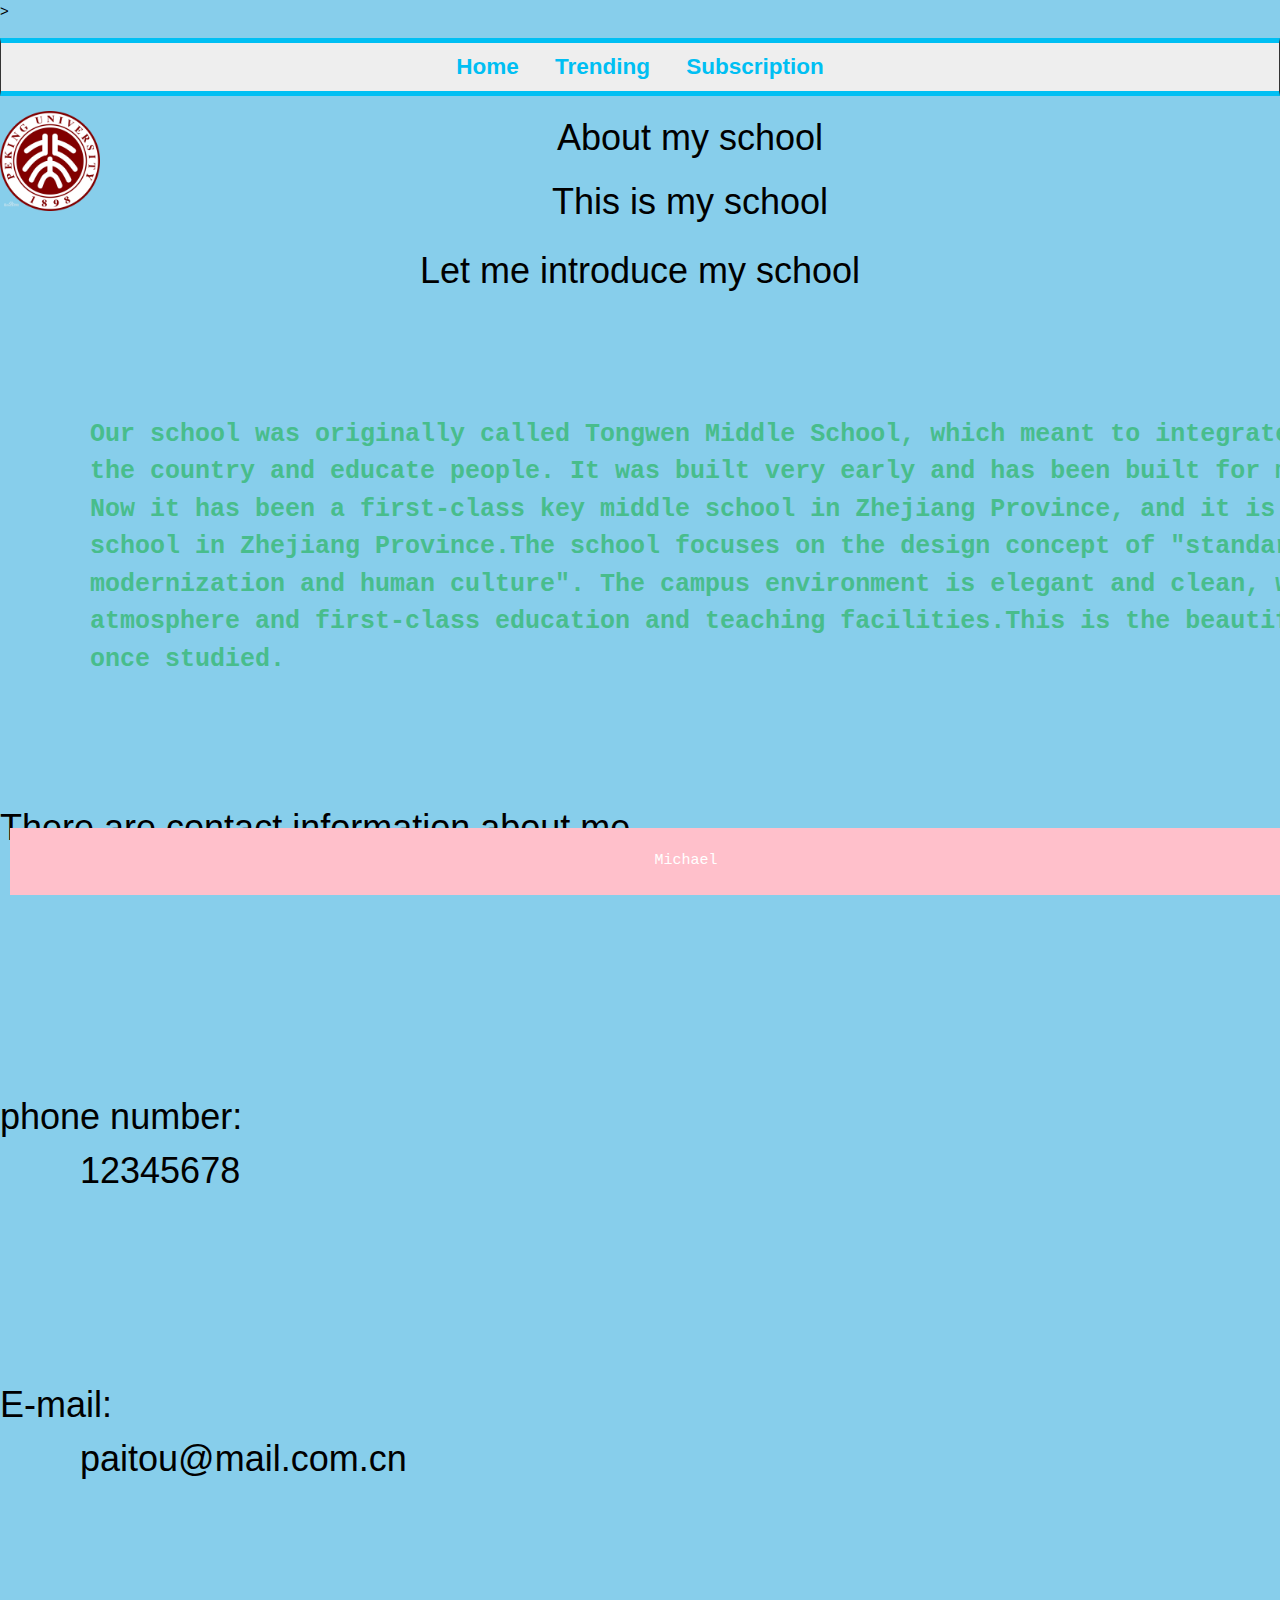
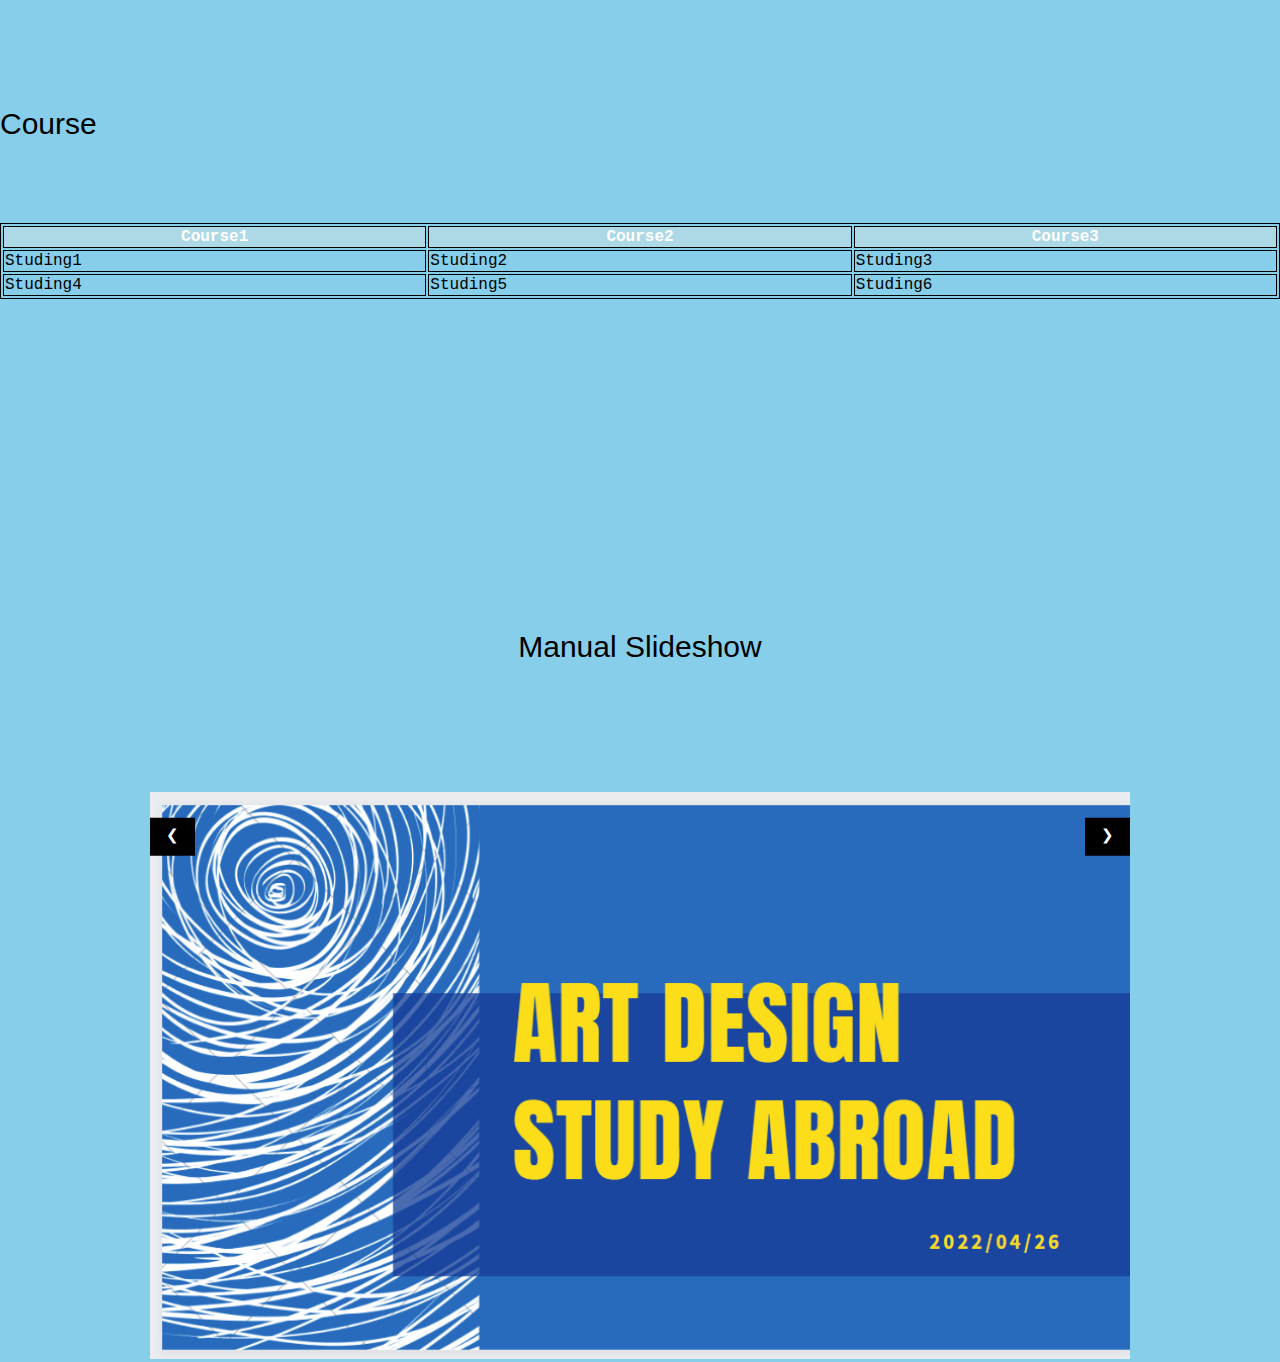
<file: index.html>
<html>
  <head>
    <link rel="stylesheet" type="text/css" href="hb.css"/>
    </head>>
<body class="body1";>
    <nav>
        <ul>
          <li><a href="index.html"></i>Home</a></li>
          <li><a href="Trending.html"></i>Trending</a></li>
          <li><a href="Subscription.html"></i>Subscription</a></li>
          </li>
      </ul>
      </nav>
      <img src="1.jpg" width="100.0"
        height="100.0"> 
      <h1 align="center">About my school</h1>
      
      <h1 style="text-align: center;">This is my school</h1>
        
      <p style="text-align: center;">
      <pre><h1 style="text-align: center;">Let me introduce my school</h1>
      <p class="p1">
      <b>Our school was originally called Tongwen Middle School, which meant to integrate colleagues to rejuvenate 
      the country and educate people. It was built very early and has been built for many years. 
      Now it has been a first-class key middle school in Zhejiang Province, and it is also a century-old 
      school in Zhejiang Province.The school focuses on the design concept of "standardization, 
      modernization and human culture". The campus environment is elegant and clean, with rich cultural 
      atmosphere and first-class education and teaching facilities.This is the beautiful campus where I 
      once studied.</b>
      </p>
      <pre><h1>There are contact information about me</h1>
        <p class="p1">
        </p>
        <h1>phone number:
        12345678</h1>
        <pre><p class="p1">
        <h1>E-mail:
        paitou@mail.com.cn</h1>
        
        </p>
        <style>
        table, th, td {
          border:1px solid black;
        }
        </style>
        <body>
        
        <h2>Course</h2>
        
        <table style="width:100%">
          <tr>
            <th>Course1</th>
            <th>Course2</th>
            <th>Course3</th>
          </tr>
          <tr>
            <td>Studing1</td>
            <td>Studing2</td>
            <td>Studing3</td>
          </tr>
          <tr>
            <td>Studing4</td>
            <td>Studing5</td>
            <td>Studing6</td>
          </tr>
        </table>
        
        
        </body>
        </html>
        <!DOCTYPE html>
        <html>
        <title>W3.CSS</title>
        <meta name="viewport" content="width=device-width, initial-scale=1">
        <link rel="stylesheet" href="https://www.w3schools.com/w3css/4/w3.css">
        <style>
        .mySlides {display:none;}
        </style>
        <body>
        
        <h2 class="w3-center">Manual Slideshow</h2>
        
        <div class="w3-content w3-display-container">
          <img class="mySlides" src="778.png" style="width:100%">
          <img class="mySlides" src="886.png" style="width:100%">
          <img class="mySlides" src="369.png" style="width:100%">
        
          <button class="w3-button w3-black w3-display-left" onclick="plusDivs(-1)">&#10094;</button>
          <button class="w3-button w3-black w3-display-right" onclick="plusDivs(1)">&#10095;</button>
        </div>
        
        <script>
        var slideIndex = 1;
        showDivs(slideIndex);
        
        function plusDivs(n) {
          showDivs(slideIndex += n);
        }
        
        function showDivs(n) {
          var i;
          var x = document.getElementsByClassName("mySlides");
          if (n > x.length) {slideIndex = 1}
          if (n < 1) {slideIndex = x.length}
          for (i = 0; i < x.length; i++) {
            x[i].style.display = "none";  
          }
          x[slideIndex-1].style.display = "block";  
        }
        </script>
        
        </body>
        </html>
        <footer>
        Michael
        </footer>
        </tr>
        </table>
        </body>
        </html>
</file>
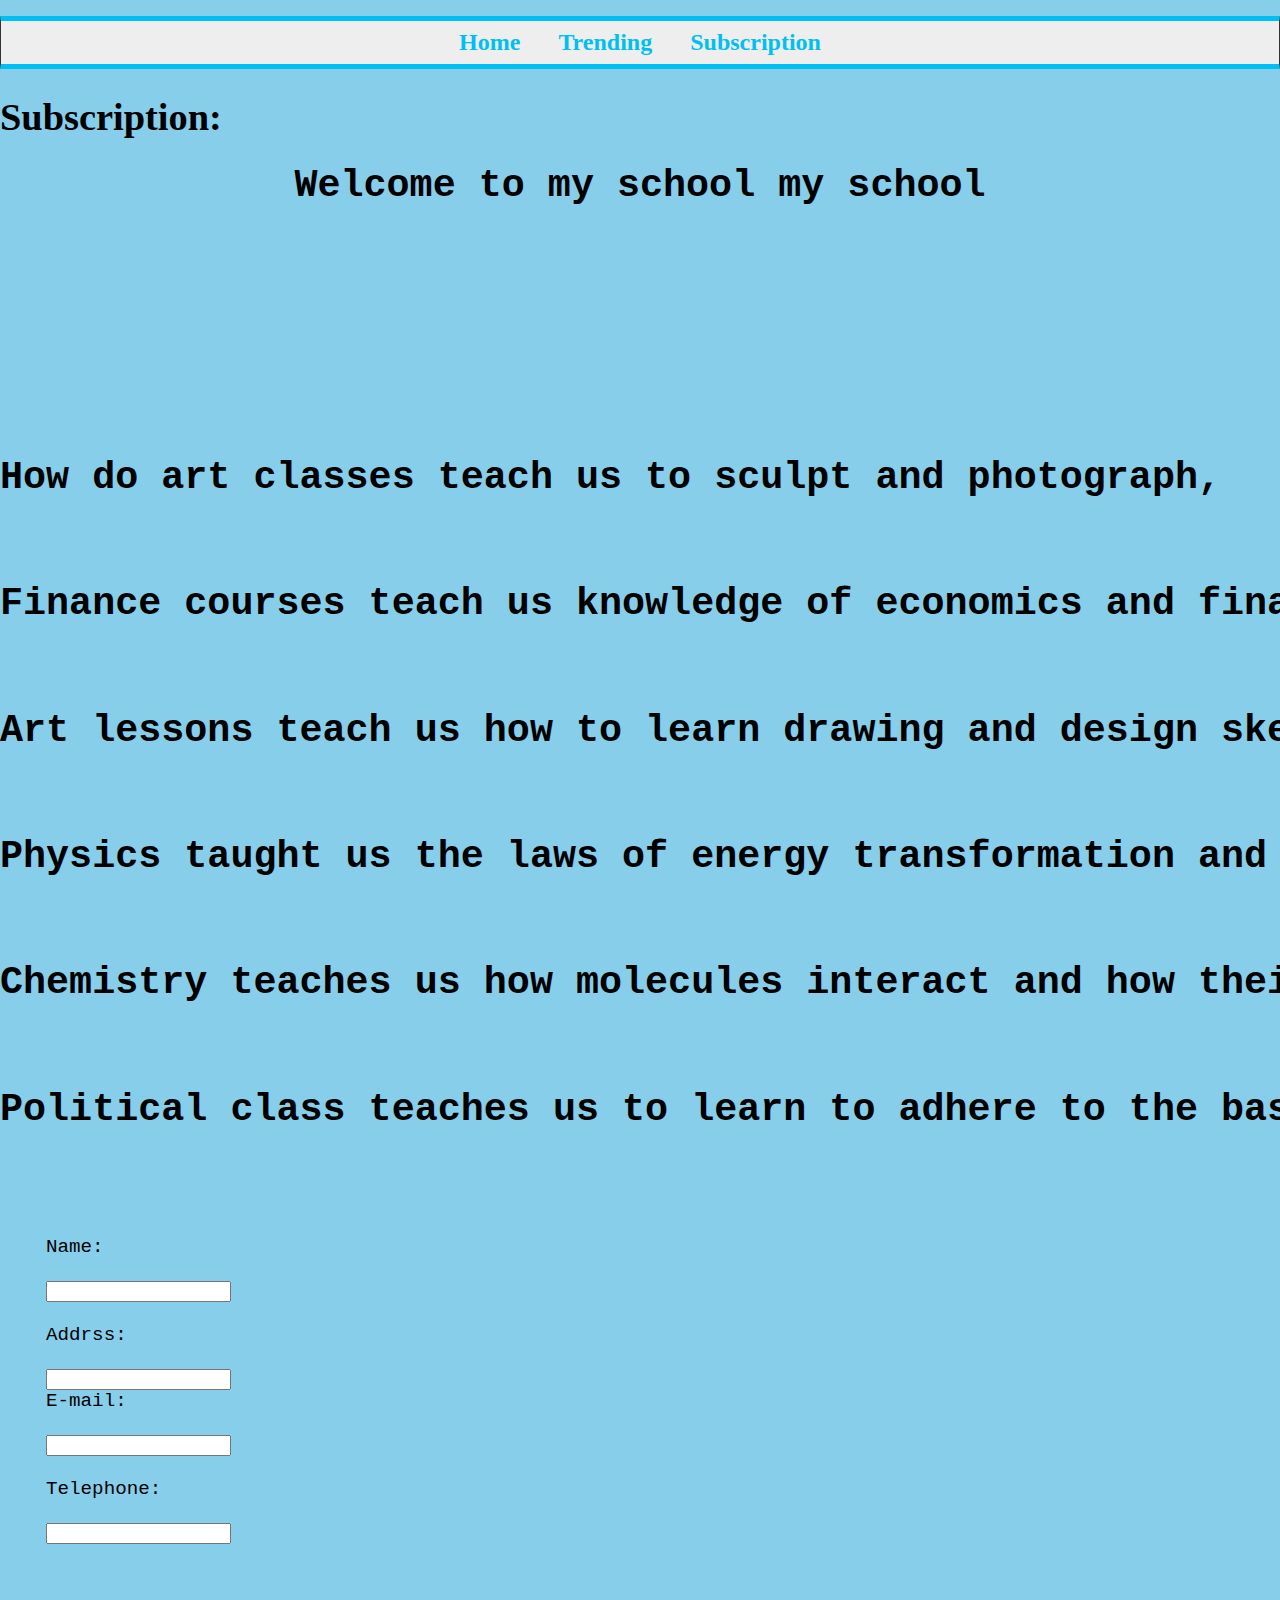
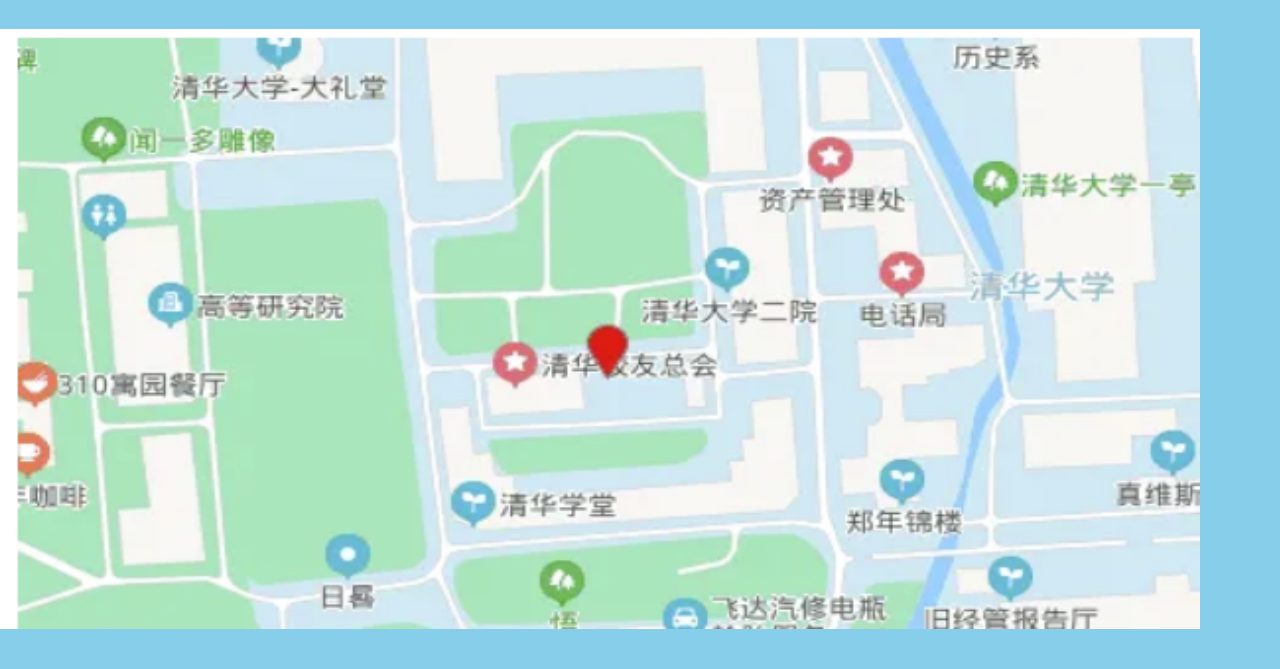
<file: Subscription.html>
<html>
<head>
    <link rel="stylesheet" type="text/css" href="hb.css"/>
</head>
<body class="body1";></body>
<nav>
    
    <ul>
      <li><a href="index.html"></i> Home</a></li>
      <li><a href="Trending.html"></i>Trending</a></li>
      <li><a href="Subscription.html"></i>Subscription</a></li>
      </li>
  </ul>
  </nav> 
  <h1>Subscription:</h1>
  <pre><h1 style="text-align: center;">Welcome to my school my school</h1>
  <p class="p1">
  </p>
  <h1>How do art classes teach us to sculpt and photograph,
      <P>Finance courses teach us knowledge of economics and finance,
      <P>Art lessons teach us how to learn drawing and design sketches,
      <P>Physics taught us the laws of energy transformation and conservation,
      <p>Chemistry teaches us how molecules interact and how their properties change,
      <p>Political class teaches us to learn to adhere to the basic view of Marxism education</h1>
  <form>
    <label for="fname">Name:</label><br>
    <input type="text" id="fname" name="fname" value=""><br>
    <label for="lname">Addrss:</label><br>
    <input type="text" id="lname" name="lname" value="">
    <label for="fname">E-mail:</label><br>
    <input type="text" id="fname" name="fname" value=""><br>
    <label for="lname">Telephone:</label><br>
    <input type="text" id="lname" name="lname" value="">
  </form>
  <div align="left"><img src="261.png" width="1200" height="600"></div>
  </tr>
  </table>
  </body>
  </html>
</file>
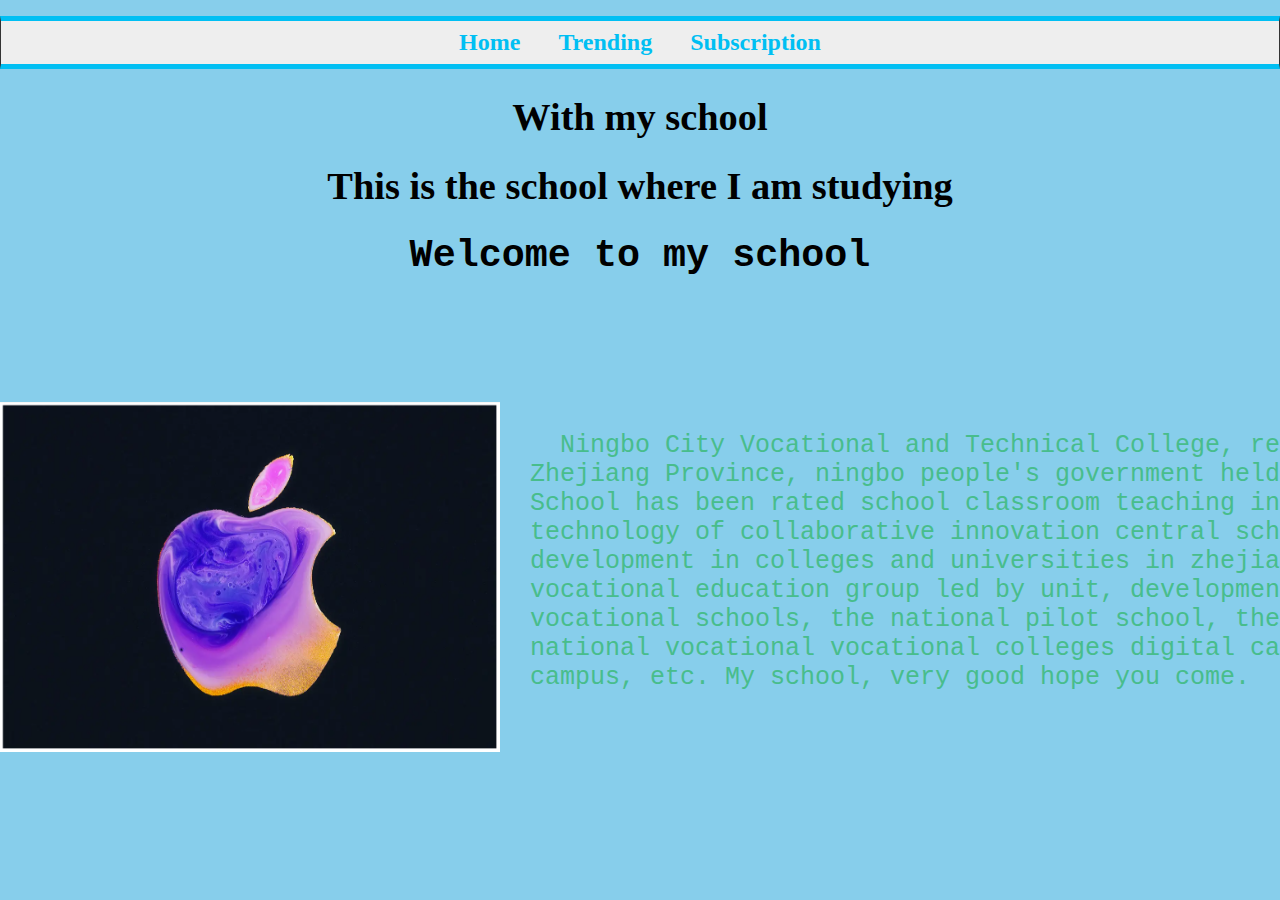
<file: Trending.html>
<!DOCTYPE html>
<html lang="en">
<head>
    <meta charset="UTF-8">
    <meta http-equiv="X-UA-Compatible" content="IE=edge">
    <meta name="viewport" content="width=device-width, initial-scale=1.0">
    <title>Document</title>
    <link rel="stylesheet" type="text/css" href="hb.css"/>
</head>

<nav>
    <body class="body1";>
    <ul>
      <li><a href="index.html"></i> Home</a></li>
      <li><a href="Trending.html"></i>Trending</a></li>
      <li><a href="Subscription.html"></i>Subscription</a></li>
      </li>
  </ul>
  </nav> 
  <h1 align="center">With my school</h1>
  
  <h1 style="text-align: center;">This is the school where I am studying</h1>
    
  <p style="text-align: center;">
  <pre><h1 style="text-align: center;">Welcome to my school</h1>
  <p class="p1">
    <img src="147258.png" alt="iphone" style="width:500px;height:350px;"> 
    Ningbo City Vocational and Technical College, referred to as NBCC, is located in Ningbo city, 
  Zhejiang Province, ningbo people's government held a full-time ordinary higher vocational college. 
  School has been rated school classroom teaching innovation in zhejiang province, zhejiang application 
  technology of collaborative innovation central school, central school the demonstration teaching 
  development in colleges and universities in zhejiang province, zhejiang province demonstration 
  vocational education group led by unit, development central school information technology teaching in 
  vocational schools, the national pilot school, the first modern apprenticeship ShiYanJiao, 
  national vocational vocational colleges digital campus construction Colleges and universities charm 
  campus, etc. My school, very good hope you come.
  </p>
  
  </body>
  </html>
</file>
<file: hb.css>
nav ul {
    list-style-type: none;
    padding: 0;
    margin: 0;
    font-size: 1.5rem;
    text-align: center;
  }
  nav li {
    display: inline-block;
  }
  
  nav {
    border: 1px solid #333;
    margin: 1rem auto;
    background-color: #eee;
    background-image: url("https://img.51miz.com/Element/00/70/01/30/e0b8e68c_E700130_b88c892e.jpg");
    border-bottom: 5px solid #00bff3;
    border-top: 5px solid #00bff3;
  }
  
  nav a {
    color: #00bff3;
    text-decoration: none;
    font-size: 1.5rem;
    font-weight: 600;
    display: block;
    padding: 0.5rem 1rem;
  }
  
  nav a:focus {
    background-color: #f0c808;
    color: black;
  }
  nav a:hover {
    background-color: #f0c808;
    color: #ff583d;
    background-image: url("https://assets.codepen.io/296057/lil-yellowdots.png");
  }
  .active {
    color: #ff583d;
    background-color: #c5e5ed;
    background-image: url("https://assets.codepen.io/296057/lil-bluedots.png");
  }
  
  html {
    box-sizing: border-box;
  }
  
  *,
  *:before,
  *:after {
    box-sizing: inherit;
  }
  body {
    font-family: "Roboto Slab", serif;
    font-weight: 400;
    margin: 0;
    padding: 0;
    font-size: 1.2rem;
  }
  footer {  
  position: fixed;  
  left: 10px;  
  bottom: 5px;  
  right: 10px;   
  width: 100%;  
  background-color: pink;  
  color: white;  
  text-align: center;  
  }  
  h3{
    color: green;
    line-height: 1em;
    text-align: left;
    width: 90%;
    font-size: 35px;
    }

  .p1{color:rgb(72, 189, 140);
    font-size:25px;}
  
  table,td,th
  {
   border:1px solid rgb(225, 67, 67);
  }
  table
  {
   width:100%;
  }
  th
  {
   height:100%;
  }
   th
  {
   background-color:lightblue;
   color:white;
  }
  body{background:skyblue;}
  img {
    float: left;
  }
</file>
